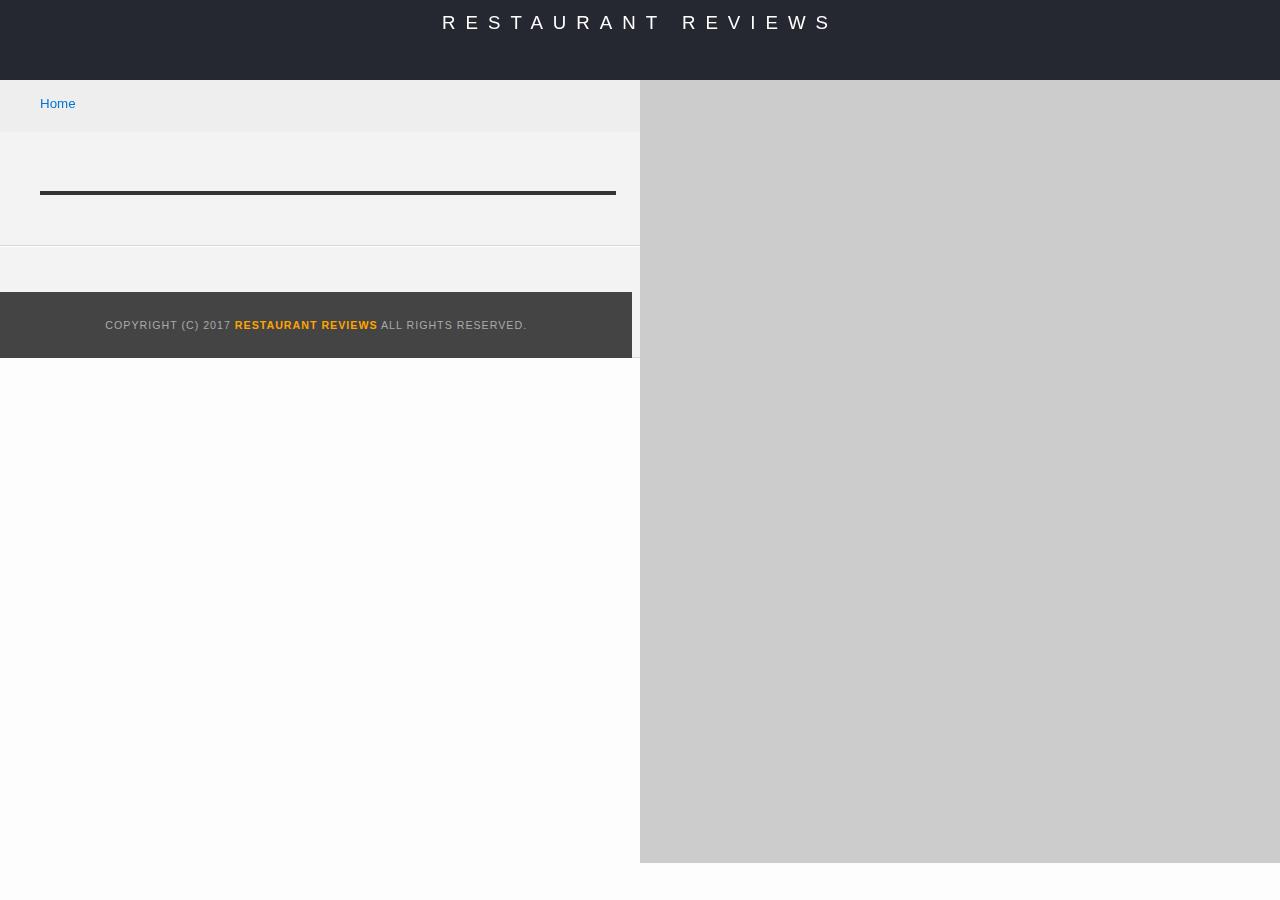
<file: restaurant.html>
<!DOCTYPE html>
<html>

<head>
  <meta charset="UTF-8">
  <meta name="viewport" content="width=device-width, initial-scale=1.0">
  <meta http-equiv="X-UA-Compatible" content="ie=edge">
  <!-- Normalize.css for better cross-browser consistency -->
  <link rel="stylesheet" src="//normalize-css.googlecode.com/svn/trunk/normalize.css" />
  <!-- Main CSS file -->
  <link rel="stylesheet" href="css/styles.css" type="text/css">
  <link rel="stylesheet" href="https://unpkg.com/leaflet@1.3.1/dist/leaflet.css" integrity="sha512-Rksm5RenBEKSKFjgI3a41vrjkw4EVPlJ3+OiI65vTjIdo9brlAacEuKOiQ5OFh7cOI1bkDwLqdLw3Zg0cRJAAQ==" crossorigin=""/>
  <title>Restaurant Info</title>
</head>

<body class="inside">
  <!-- Beginning header -->
  <header>
    <!-- Beginning nav -->
    <nav>
      <h1><a href="./index.html">Restaurant Reviews</a></h1>
    </nav>
    <!-- Beginning breadcrumb -->
    <ul id="breadcrumb" >
      <li><a href="./index.html">Home</a></li>
    </ul>
    <!-- End breadcrumb -->
    <!-- End nav -->
  </header>
  <!-- End header -->

  <!-- Beginning main -->
  <main id="maincontent">
    <!-- Beginning map -->
    <section id="map-container">
      <div id="map"></div>
    </section>
    <!-- End map -->
    <!-- Beginning restaurant -->
    <section id="restaurant-container">
      <h1 id="restaurant-name"></h1>
      <img id="restaurant-img">
      <p id="restaurant-cuisine"></p>
      <p id="restaurant-address"></p>
      <table id="restaurant-hours"></table>
    </section>
    <!-- end restaurant -->
    <!-- Beginning reviews -->
    <section id="reviews-container">
      <ul id="reviews-list"></ul>
    </section>
    <!-- End reviews -->
  </main>
  <!-- End main -->

  <!-- Beginning footer -->
  <footer id="footer">
    Copyright (c) 2017 <a href="./index.html"><strong>Restaurant Reviews</strong></a> All Rights Reserved.
  </footer>
  <!-- End footer -->
  <script src="https://unpkg.com/leaflet@1.3.1/dist/leaflet.js" integrity="sha512-/Nsx9X4HebavoBvEBuyp3I7od5tA0UzAxs+j83KgC8PU0kgB4XiK4Lfe4y4cgBtaRJQEIFCW+oC506aPT2L1zw==" crossorigin=""></script>
  <!-- Beginning scripts -->
  <!-- Database helpers -->
  <script type="text/javascript" src="js/dbhelper.js"></script>
  <!-- Main javascript file -->
  <script type="text/javascript" src="js/restaurant_info.js"></script>
  <!-- Google Maps -->
 <!--  <script async defer src="https://maps.googleapis.com/maps/api/js?key=AIzaSyA_tKbW6A5pQ-eupxI56myUnHLqYCzOjKo&libraries=places&callback=initMap"></script> -->
  <!-- End scripts -->

</body>

</html>
</file>
<file: css/styles.css>
@charset "utf-8";
/* CSS Document */

body,td,th,p{
	font-family: Arial, Helvetica, sans-serif;
	font-size: 10pt;
	color: #333;
	line-height: 1.5;
}
body {
	background-color: #fdfdfd;
	margin: 0;
	position:relative;
}
ul, li {
	font-family: Arial, Helvetica, sans-serif;
	font-size: 10pt;
	color: #333;
}
a {
	color: orange;
	text-decoration: none;
}
a:hover, a:focus {
	color: #3397db;
	text-decoration: none;
}
a img{
	border: none 0px #fff;
}
h1, h2, h3, h4, h5, h6 {
  font-family: Arial, Helvetica, sans-serif;
  margin: 0 0 20px;
}
article, aside, canvas, details, figcaption, figure, footer, header, hgroup, menu, nav, section {
	display: block;
}
#maincontent {
  background-color: #f3f3f3;
  min-height: 100%;
}
#footer {
  background-color: #444;
  color: #aaa;
  font-size: 8pt;
  letter-spacing: 1px;
  padding: 25px;
  text-align: center;
  text-transform: uppercase;
}
/* ====================== Navigation ====================== */
nav {
  width: 100%;
  height: 80px;
  background-color: #252831;
  text-align:center;
}
nav h1 {
  margin: auto;
}
nav h1 a {
  color: #fff;
  font-size: 14pt;
  font-weight: 200;
  letter-spacing: 10px;
  text-transform: uppercase;
}
#breadcrumb {
    padding: 10px 40px 16px;
    list-style: none;
    background-color: #eee;
    font-size: 17px;
    margin: 0;
    width: calc(50% - 80px);
}

/* Display list items side by side */
#breadcrumb li {
    display: inline;
}

/* Add a slash symbol (/) before/behind each list item */
#breadcrumb li+li:before {
    padding: 8px;
    color: black;
    content: "/\00a0";
}

/* Add a color to all links inside the list */
#breadcrumb li a {
    color: #0275d8;
    text-decoration: none;
}

/* Add a color on mouse-over */
#breadcrumb li a:hover {
    color: #01447e;
    text-decoration: underline;
}
/* ====================== Map ====================== */
#map {
  height: 400px;
  width: 100%;
  background-color: #ccc;
}
/* ====================== Restaurant Filtering ====================== */
.filter-options {
  width: 100%;
  height: 50px;
  background-color: #3397DB;
  align-items: center;
}
.filter-options h2 {
  color: white;
  font-size: 1rem;
  font-weight: normal;
  line-height: 1;
  margin: 0 20px;
}
.filter-options select {
  background-color: white;
  border: 1px solid #fff;
  font-family: Arial,sans-serif;
  font-size: 11pt;
  height: 35px;
  letter-spacing: 0;
  margin: 10px;
  padding: 0 10px;
  width: 20%;
}

/* ====================== Restaurant Listing ====================== */
#restaurants-list {
  background-color: #f3f3f3;
  list-style: outside none none;
  margin: 0;
  padding: 30px 15px 60px;
  text-align: center;
  display: flex;
  flex-wrap: wrap;
  justify-content: space-evenly;
}
#restaurants-list li {
  background-color: #fff;
  border: 2px solid #ccc;
  font-family: Arial,sans-serif;
  margin: 15px;
  min-height: 380px;
  padding: 0 30px 25px;
  text-align: left;
  width: 35%;
}
#restaurants-list .restaurant-img {
  background-color: #ccc;
  display: block;
  margin: 0;
  max-width: 100%;
  min-height: 248px;
  min-width: 100%;
}
#restaurants-list li h1 {
  color: #f18200;
  font-family: Arial,sans-serif;
  font-size: 14pt;
  font-weight: 200;
  letter-spacing: 0;
  line-height: 1.3;
  margin: 20px 0 10px;
  text-transform: uppercase;
}
#restaurants-list p {
  margin: 0;
  font-size: 11pt;
}
#restaurants-list li a {
  background-color: orange;
  border-bottom: 3px solid #eee;
  color: #fff;
  display: inline-block;
  font-size: 10pt;
  margin: 15px 0 0;
  padding: 8px 30px 10px;
  text-align: center;
  text-decoration: none;
  text-transform: uppercase;
}

/* ====================== Restaurant Details ====================== */
.inside header {
  position: fixed;
  top: 0;
  width: 100%;
  z-index: 1000;
}
.inside #map-container {
  background: blue none repeat scroll 0 0;
  height: 87%;
  position: fixed;
  right: 0;
  top: 80px;
  width: 50%;
}
.inside #map {
  background-color: #ccc;
  height: 100%;
  width: 100%;
}
.inside #footer {
  bottom: 0;
  position: absolute;
  width: 45.5%;
}
#restaurant-name {
  color: #f18200;
  font-family: Arial,sans-serif;
  font-size: 20pt;
  font-weight: 200;
  letter-spacing: 0;
  margin: 15px 0 30px;
  text-transform: uppercase;
  line-height: 1.1;
}
#restaurant-img {
	width: 90%;
}
#restaurant-address {
  font-size: 12pt;
  margin: 10px 0px;
}
#restaurant-cuisine {
  background-color: #333;
  color: #ddd;
  font-size: 12pt;
  font-weight: 300;
  letter-spacing: 10px;
  margin: 0 0 20px;
  padding: 2px 0;
  text-align: center;
  text-transform: uppercase;
	width: 90%;
}
#restaurant-container, #reviews-container {
  border-bottom: 1px solid #d9d9d9;
  border-top: 1px solid #fff;
  padding: 140px 40px 30px;
  width: 50%;
}
#reviews-container {
  padding: 30px 40px 80px;
}
#reviews-container h2 {
  color: #f58500;
  font-size: 24pt;
  font-weight: 300;
  letter-spacing: -1px;
  padding-bottom: 1pt;
}
#reviews-list {
  margin: 0;
  padding: 0;
}
#reviews-list li {
  background-color: #fff;
    border: 2px solid #f3f3f3;
  display: block;
  list-style-type: none;
  margin: 0 0 30px;
  overflow: hidden;
  padding: 0 20px 20px;
  position: relative;
  width: 85%;
}
#reviews-list li p {
  margin: 0 0 10px;
}
#restaurant-hours td {
  color: #666;
}

@media only screen and (max-width:1000px) and (min-width:601px) {
  .filter-options select {
    width: 30%;
  }
  #restaurants-list li {
    width: 65%;
  }
  .inside #map{
    height: 94%;
  }
  .inside #map-container {
    background: none;
    position: static;
    width: 100%;
    height: 500px;
    margin-top: 130px;
    margin-left: 0;
  }
  #restaurant-container{
    margin-top: -148px;
    width: 100%;
  }
  #reviews-container{
    width: 90%;
  }
  #maincontent{
    width: 100%;
  }
  #breadcrumb{
    width: 100%;
  }
  .inside > #footer{
    width: 100%;
  }
  .inside{
    background-color: #f3f3f3;
  }
}
@media only screen and (max-width:600px) {
  .filter-options select {
    width: 40%;
  }
  #restaurants-list li {
    width: 70%;
  }
  .inside #map{
    height: 94%;
  }
  .inside #map-container {
    background: none;
    position: static;
    width: 100%;
    height: 500px;
    margin-top: 130px;
    margin-left: 0;
  }
  #restaurant-container{
    margin-top: -148px;
    width: 100%;
  }
  #reviews-container{
    width: 100%;
  }
  #maincontent{
    width: 100%;
  }
  #breadcrumb{
    width: 100%;
  }
  .inside > #footer{
    width: 100%;
  }
  .inside{
    background-color: #f3f3f3;
  }
}
</file>
